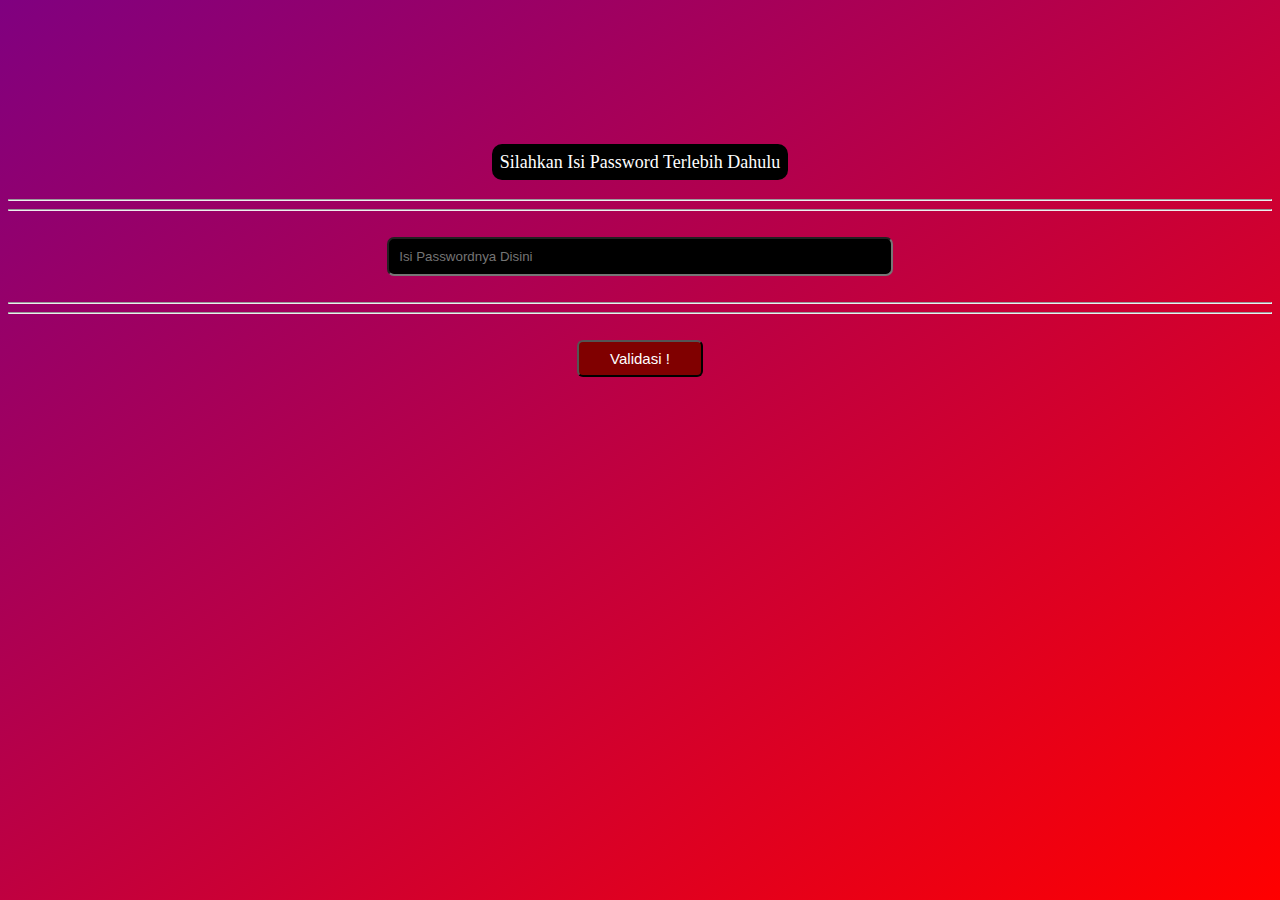
<file: pesen/index.html>
<html>
    <head>
        <style> 
        body {
            background:linear-gradient(to bottom right, purple,red);
        }
        span {
            color: white;
            background-color:black;
            border-radius:10px;
            font-size: 18px;
            padding:8px;
        }
        input {
            width:40%;
            padding:10px;
            border-radius:7px;
            background-color:black;
            color:white;
        }
        button {
            width:10%;
            background-color:maroon;
            border-radius:6px;
            color:white;
            padding:8px;
            font-size:15px;
        }
        </style>
    </head>
        <body>
            <br>
             <br>
              <br> <br> <br> <br> <br> <br>
            <center>
            <span>Silahkan Isi Password Terlebih Dahulu</span>
            <br>
            <br>
            <hr>
            <hr>
            <br>
            <form action="input.php" method="POST">
                <input type='password' name='pass' placeholder='Isi Passwordnya Disini' required='required'>
                <br>
                <br>
                <hr>
                <hr>
                <br>
                <button type="submit">Validasi !</button>
            </form>
            </center>
        </body>
</html>
</file>
